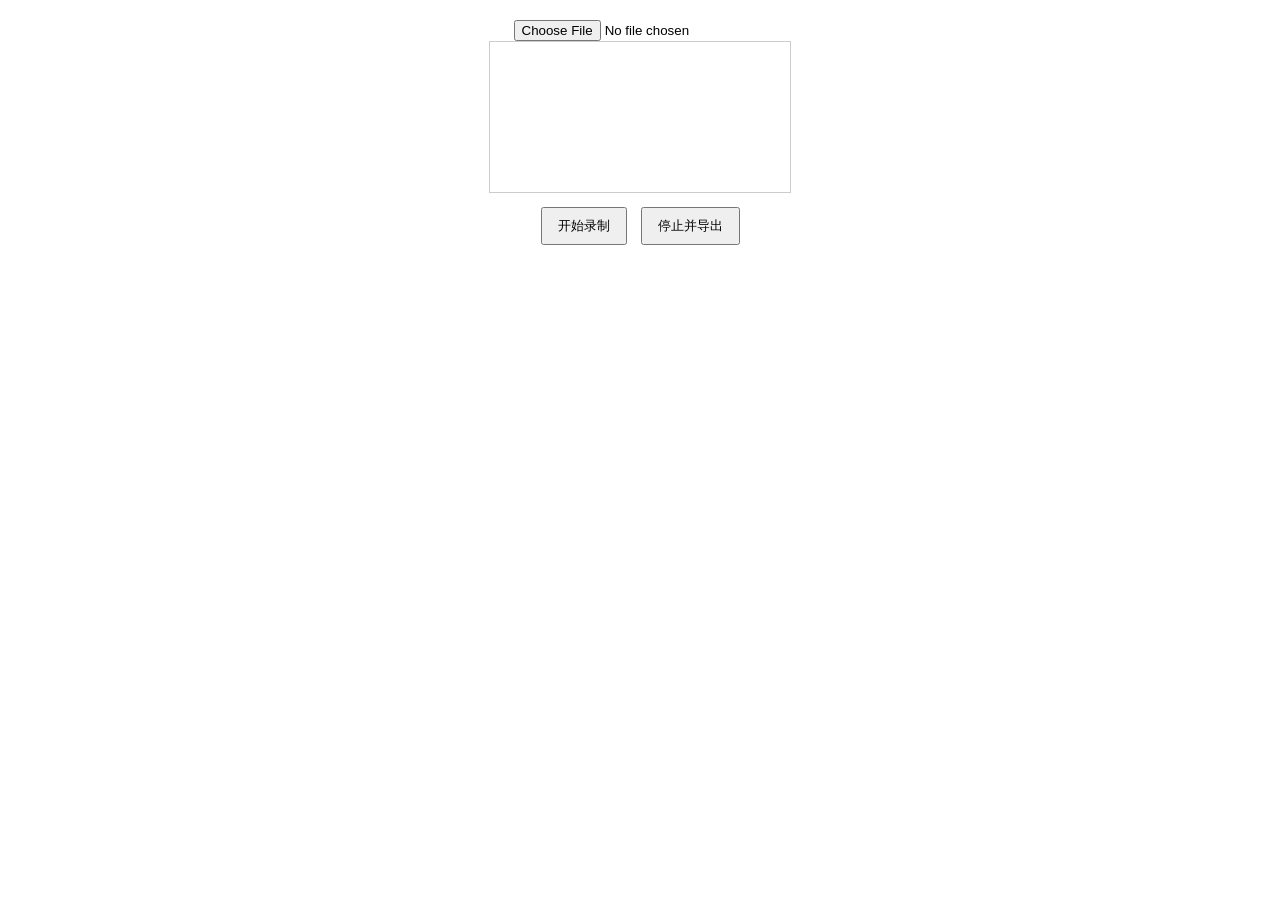
<file: files/2.html>
<!DOCTYPE html>
<html>
<head>
    <title>纯前端视频水印处理</title>
    <style>
        .container {
            max-width: 800px;
            margin: 20px auto;
            text-align: center;
        }
        #preview {
            border: 1px solid #ccc;
            max-width: 100%;
        }
        .controls {
            margin: 10px 0;
        }
        button {
            padding: 8px 15px;
            margin: 0 5px;
        }
    </style>
</head>
<body>
    <div class="container">
        <input type="file" id="videoInput" accept="video/*">
        <div class="video-box">
            <canvas id="preview"></canvas>
        </div>
        <div class="controls">
            <button onclick="startRecording()">开始录制</button>
            <button onclick="stopRecording()">停止并导出</button>
        </div>
    </div>

<script>
let isRecording = false;
let mediaRecorder;
let recordedChunks = [];
let geoData = { lat: 0, lng: 0 };
const canvas = document.getElementById('preview');
const ctx = canvas.getContext('2d');
const video = document.createElement('video');

// 获取地理位置
navigator.geolocation.watchPosition(position => {
    geoData.lat = position.coords.latitude.toFixed(6);
    geoData.lng = position.coords.longitude.toFixed(6);
}, error => {
    console.error('获取地理位置失败:', error);
}, {
    enableHighAccuracy: true,
    timeout: 5000,
    maximumAge: 0
});

// 处理文件上传
document.getElementById('videoInput').addEventListener('change', function(e) {
    const file = e.target.files[0];
    if (!file) return;

    video.src = URL.createObjectURL(file);
    video.muted = true; // 静音播放避免音频限制
    
    video.onloadedmetadata = () => {
        canvas.width = video.videoWidth;
        canvas.height = video.videoHeight;
        video.play();
        drawFrame();
    };
});

// 绘制视频帧和水印
function drawFrame() {
    if (video.paused || video.ended) return;

    ctx.drawImage(video, 0, 0, canvas.width, canvas.height);
    
    // 添加水印
    const datetime = new Date().toLocaleString();
    const location = `${geoData.lat}, ${geoData.lng}`;
    
    // 水印背景
    ctx.fillStyle = 'rgba(0, 0, 0, 0.4)';
    ctx.fillRect(10, canvas.height - 70, 400, 60);
    
    // 文字内容
    ctx.fillStyle = 'white';
    ctx.font = '18px Arial';
    ctx.fillText(`时间: ${datetime}`, 20, canvas.height - 50);
    ctx.fillText(`位置: ${location}`, 20, canvas.height - 20);

    requestAnimationFrame(drawFrame);
}

// 视频录制功能
function startRecording() {
    if (!video.src) return alert('请先选择视频文件');
    
    const stream = canvas.captureStream(30);
    recordedChunks = [];
    mediaRecorder = new MediaRecorder(stream, {
        mimeType: 'video/webm;codecs=vp9'
    });

    mediaRecorder.ondataavailable = e => {
        if (e.data.size > 0) recordedChunks.push(e.data);
    };

    mediaRecorder.start();
    isRecording = true;
}

function stopRecording() {
    if (!isRecording) return;
    
    mediaRecorder.stop();
    mediaRecorder.onstop = () => {
        const blob = new Blob(recordedChunks, { type: 'video/webm' });
        const url = URL.createObjectURL(blob);
        
        const a = document.createElement('a');
        a.href = url;
        a.download = `watermarked-${Date.now()}.webm`;
        document.body.appendChild(a);
        a.click();
        document.body.removeChild(a);
        
        URL.revokeObjectURL(url);
    };
    isRecording = false;
}
</script>
</body>
</html>
</file>
